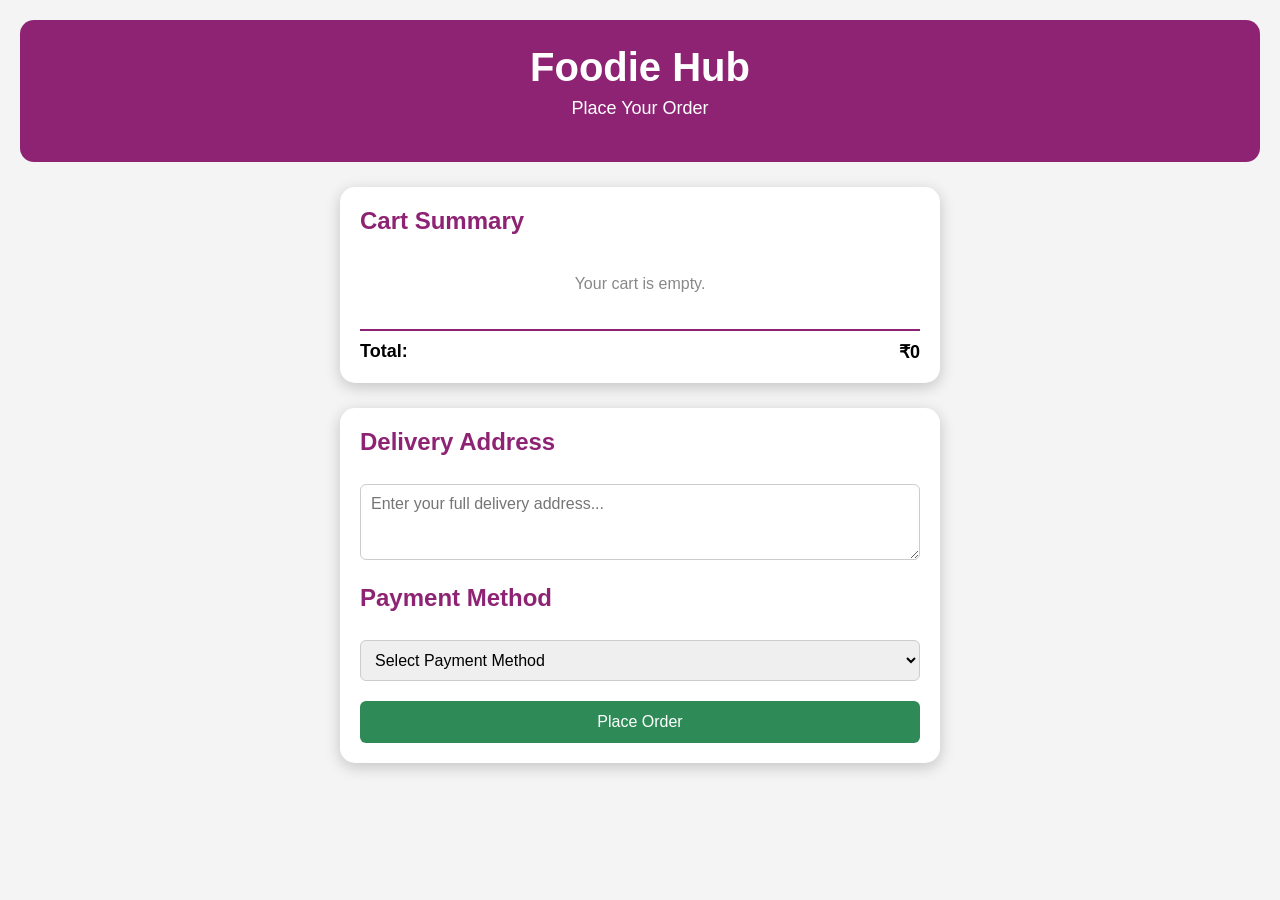
<file: checkout.html>
<!DOCTYPE html>
<html lang="en">
<head>
<meta charset="UTF-8">
<meta name="viewport" content="width=device-width, initial-scale=1.0">
<title>Checkout - Foodie Hub</title>
<link rel="stylesheet" href="checkout.css">
</head>
<body>
<header>
<h1>Foodie Hub</h1>
<p>Place Your Order</p>
</header>

<div class="checkout-container">

  <section class="cart-summary">
    <h2>Cart Summary</h2>
    <div id="cartItems"></div>
    <div class="cart-total">
      <span>Total:</span>
      <span id="cartTotal">₹0</span>
    </div>
  </section>

  <section class="order-form">
    <h2>Delivery Address</h2>
    <textarea id="address" placeholder="Enter your full delivery address..." rows="3"></textarea>

    <h2>Payment Method</h2>
    <select id="paymentMethod">
      <option value="">Select Payment Method</option>
      <option value="UPI">UPI</option>
      <option value="Credit/Debit Card">Credit / Debit Card</option>
      <option value="Cash on Delivery">Cash on Delivery</option>
      <option value="Net Banking">Net Banking</option>
    </select>

    <button id="placeOrderBtn">Place Order</button>
  </section>

  <section id="confirmation" class="confirmation hidden">
    <h2>Order Confirmed!</h2>
    <p>Your Order ID is:</p>
    <p id="orderIdDisplay" class="order-id"></p>
    <p id="orderSummaryText"></p>
    <button id="trackOrderBtn">Track My Order</button>
  </section>

</div>

<script src="checkout.js"></script>
</body>
</html>
</file>
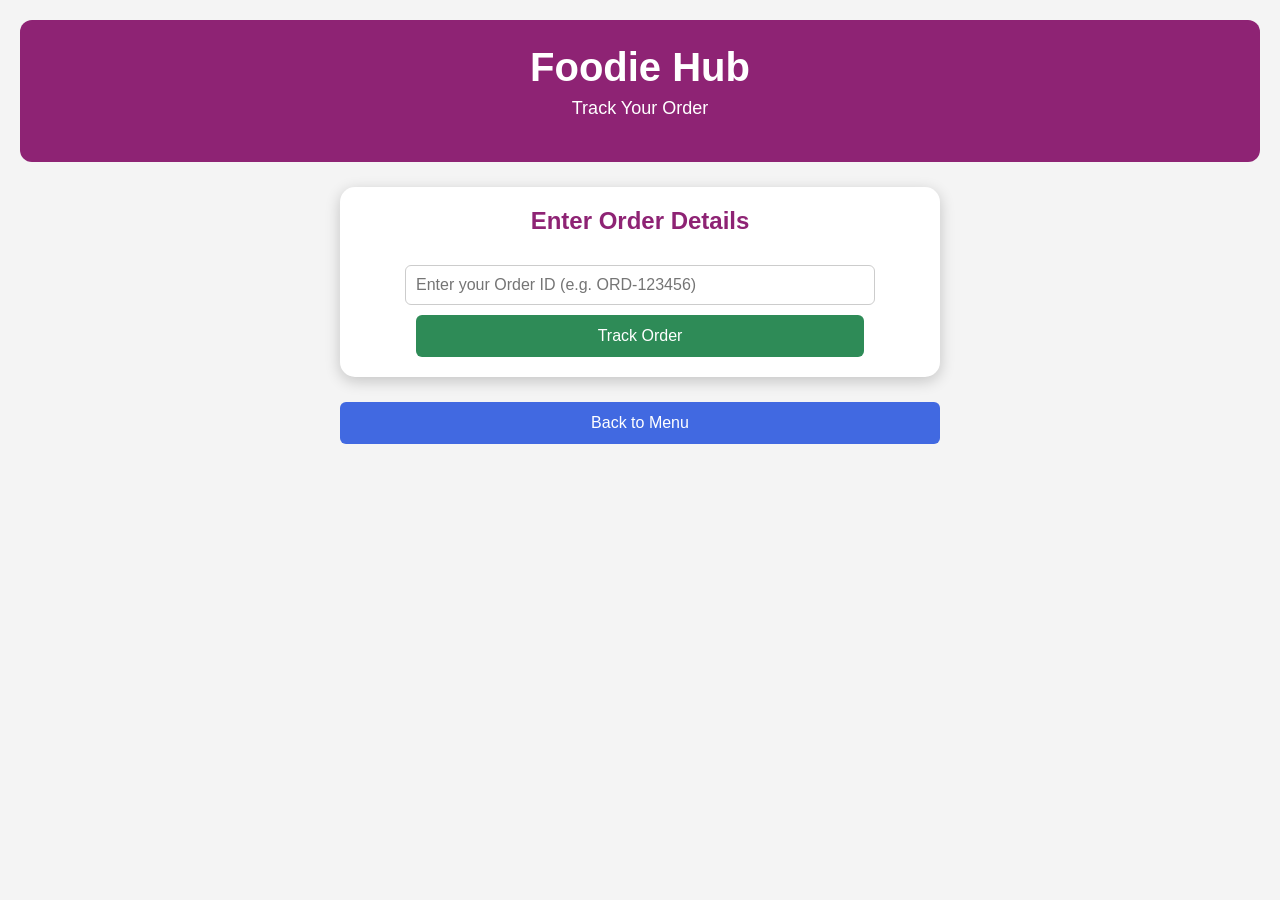
<file: tracking.html>
<!DOCTYPE html>
<html lang="en">
<head>
<meta charset="UTF-8">
<meta name="viewport" content="width=device-width, initial-scale=1.0">
<title>Track Order - Foodie Hub</title>
<link rel="stylesheet" href="tracking.css">
</head>
<body>
<header>
<h1>Foodie Hub</h1>
<p>Track Your Order</p>
</header>

<div class="tracking-container">

  <section class="track-form">
    <h2>Enter Order Details</h2>
    <input type="text" id="orderIdInput" placeholder="Enter your Order ID (e.g. ORD-123456)">
    <button id="trackBtn">Track Order</button>
  </section>

  <section id="trackingResult" class="tracking-result hidden">
    <h2 id="resultOrderId"></h2>
    <p id="resultSummary"></p>

    <div class="timeline">
      <div class="step" id="step-placed">
        <div class="circle">1</div>
        <p>Order Placed</p>
      </div>
      <div class="line" id="line-1"></div>
      <div class="step" id="step-preparing">
        <div class="circle">2</div>
        <p>Preparing</p>
      </div>
      <div class="line" id="line-2"></div>
      <div class="step" id="step-outfordelivery">
        <div class="circle">3</div>
        <p>Out For Delivery</p>
      </div>
      <div class="line" id="line-3"></div>
      <div class="step" id="step-delivered">
        <div class="circle">4</div>
        <p>Delivered</p>
      </div>
    </div>

    <p id="currentStatusText" class="current-status"></p>
  </section>

  <section id="notFound" class="not-found hidden">
    <p>No order found with that Order ID. Please check and try again.</p>
  </section>

  <button id="backToMenuBtn">Back to Menu</button>

</div>

<script src="tracking.js"></script>
</body>
</html>
</file>
<file: checkout.css>
body {
  font-family: Arial, sans-serif;
  background-color: #f4f4f4;
  margin: 0;
  padding: 20px;
}

header {
  background: #8E2374;
  color: white;
  text-align: center;
  padding: 25px;
  border-radius: 14px;
  margin-bottom: 25px;
}

header h1 {
  margin: 0;
  font-size: 40px;
  color: white;
}

header p {
  margin-top: 8px;
  font-size: 18px;
}

.checkout-container {
  max-width: 600px;
  margin: 0 auto;
}

.cart-summary, .order-form, .confirmation {
  background: white;
  border-radius: 15px;
  padding: 20px;
  margin-bottom: 25px;
  box-shadow: 0px 4px 15px rgba(0,0,0,0.2);
}

.cart-summary h2, .order-form h2, .confirmation h2 {
  color: #8E2374;
  margin-top: 0;
}

.cart-item {
  display: flex;
  justify-content: space-between;
  padding: 8px 0;
  border-bottom: 1px solid #eee;
}

.cart-item:last-child {
  border-bottom: none;
}

.cart-total {
  display: flex;
  justify-content: space-between;
  font-size: 18px;
  font-weight: bold;
  margin-top: 15px;
  padding-top: 10px;
  border-top: 2px solid #8E2374;
}

textarea, select {
  width: 100%;
  padding: 10px;
  font-size: 16px;
  margin: 8px 0 20px 0;
  border: 1px solid #ccc;
  border-radius: 6px;
  box-sizing: border-box;
  font-family: Arial, sans-serif;
}

button {
  padding: 12px 20px;
  border: none;
  border-radius: 6px;
  cursor: pointer;
  font-size: 16px;
  width: 100%;
}

#placeOrderBtn {
  background: seagreen;
  color: white;
}

#trackOrderBtn {
  background: royalblue;
  color: white;
}

button:hover {
  opacity: 0.85;
}

.empty-cart {
  color: #888;
  text-align: center;
  padding: 20px 0;
}

.confirmation {
  text-align: center;
}

.order-id {
  font-size: 22px;
  font-weight: bold;
  color: seagreen;
  margin: 10px 0;
}

.hidden {
  display: none;
}
</file>
<file: tracking.css>
body {
  font-family: Arial, sans-serif;
  background-color: #f4f4f4;
  margin: 0;
  padding: 20px;
}

header {
  background: #8E2374;
  color: white;
  text-align: center;
  padding: 25px;
  border-radius: 12px;
  margin-bottom: 25px;
}

header h1 {
  margin: 0;
  font-size: 40px;
  color: white;
}

header p {
  margin-top: 8px;
  font-size: 18px;
}

.tracking-container {
  max-width: 600px;
  margin: 0 auto;
}

.track-form, .tracking-result, .not-found {
  background: white;
  border-radius: 15px;
  padding: 20px;
  margin-bottom: 25px;
  box-shadow: 0px 4px 15px rgba(0,0,0,0.2);
  text-align: center;
}

.track-form h2, .tracking-result h2 {
  color: #8E2374;
  margin-top: 0;
}

#orderIdInput {
  width: 80%;
  padding: 10px;
  font-size: 16px;
  margin: 10px 0;
  border: 1px solid #ccc;
  border-radius: 6px;
}

button {
  padding: 12px 20px;
  border: none;
  border-radius: 6px;
  cursor: pointer;
  font-size: 16px;
}

#trackBtn {
  background: seagreen;
  color: white;
  width: 80%;
}

#backToMenuBtn {
  background: royalblue;
  color: white;
  width: 100%;
}

button:hover {
  opacity: 0.85;
}

.not-found {
  color: #b30000;
  font-weight: bold;
}

.hidden {
  display: none;
}

/* Timeline */
.timeline {
  display: flex;
  align-items: center;
  justify-content: center;
  margin: 30px 0 20px 0;
  flex-wrap: wrap;
}

.step {
  display: flex;
  flex-direction: column;
  align-items: center;
  width: 90px;
}

.step .circle {
  width: 40px;
  height: 40px;
  border-radius: 50%;
  background: #ddd;
  color: white;
  display: flex;
  align-items: center;
  justify-content: center;
  font-weight: bold;
  transition: background 0.5s ease;
}

.step p {
  font-size: 13px;
  margin-top: 8px;
  color: #555;
}

.step.active .circle {
  background: #8E2374;
}

.step.active p {
  color: #8E2374;
  font-weight: bold;
}

.step.done .circle {
  background: seagreen;
}

.step.done p {
  color: seagreen;
}

.line {
  height: 4px;
  width: 40px;
  background: #ddd;
  transition: background 0.5s ease;
}

.line.done {
  background: seagreen;
}

.current-status {
  font-size: 18px;
  font-weight: bold;
  color: #8E2374;
  margin-top: 15px;
}
</file>
